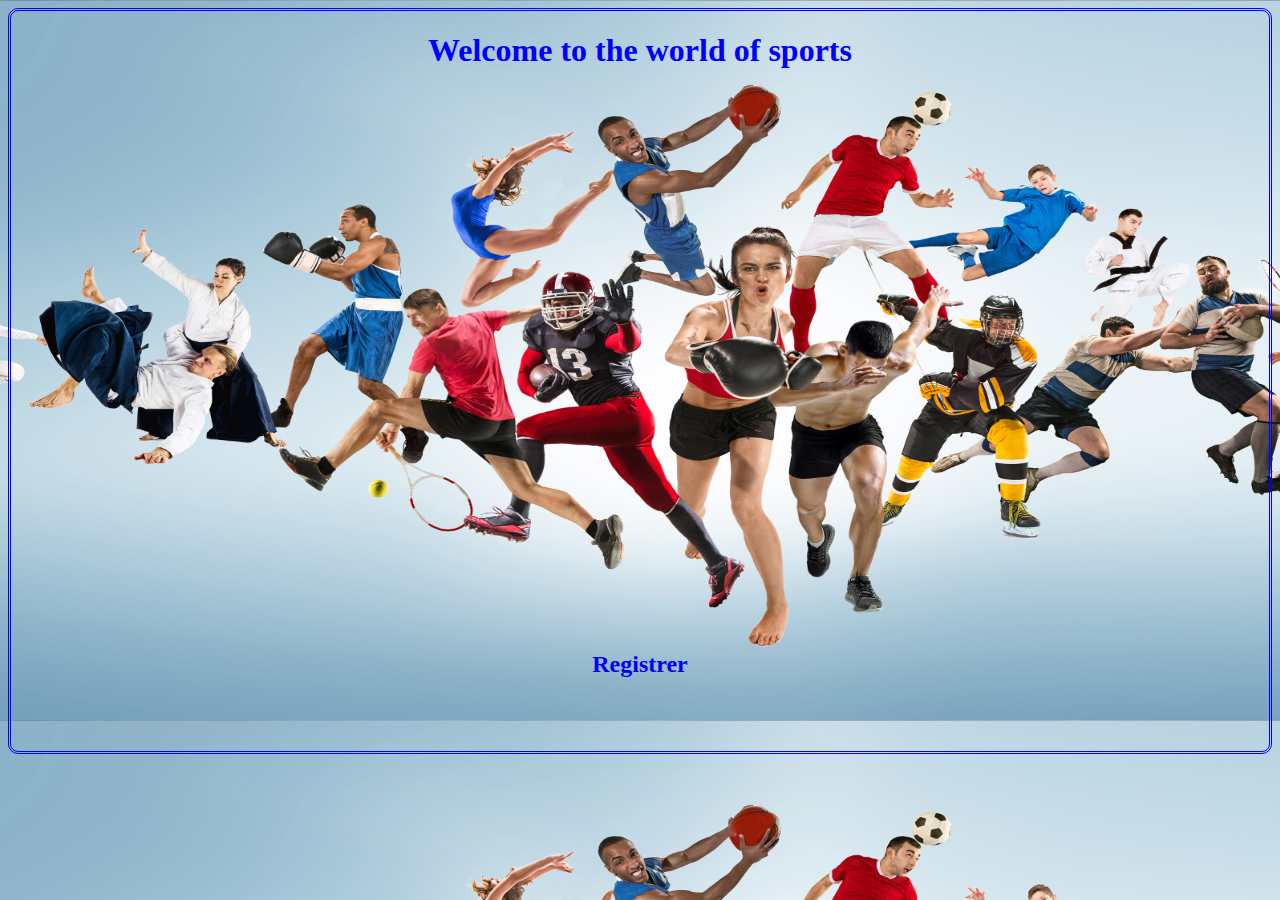
<file: reg/index.html>
<!DOCTYPE html>
<html>
<head>
	<style>
a:link {
  color: voilet;
  background-color: transparent;
  text-decoration: none;
}

a:visited {
  color: green;
  background-color: transparent;
  text-decoration: none;
}

a:hover {
  color: red;
  background-color: transparent;
  text-decoration: underline;
}

a:active {
  color: yellow;
  background-color: transparent;
  text-decoration: underline;
}
</style>
	<meta charset="utf-8">
	<link rel="stylesheet" type="text/css" href="style1.css">
	<meta name="viewport" content="width=device-width, initial-scale=1">
	<title>home page</title>
</head>
<body background="sports.jpg" style="background-size: 1540px 720px;"> 
	<div align="device-width">
<h1>Welcome to the world of sports</h1>
</div>
<br>
<br><br><br><br>
<br><br><br><br><br><br><br><br>
<br><br><br><br><br><br><br><br>
<br><br><br><br><br><br><br><br>
<br>
<div class="home1">
<h2 align="center">
	<a href="register.html">Registrer</a></h2>
	</div>
</body>
</html>
</file>
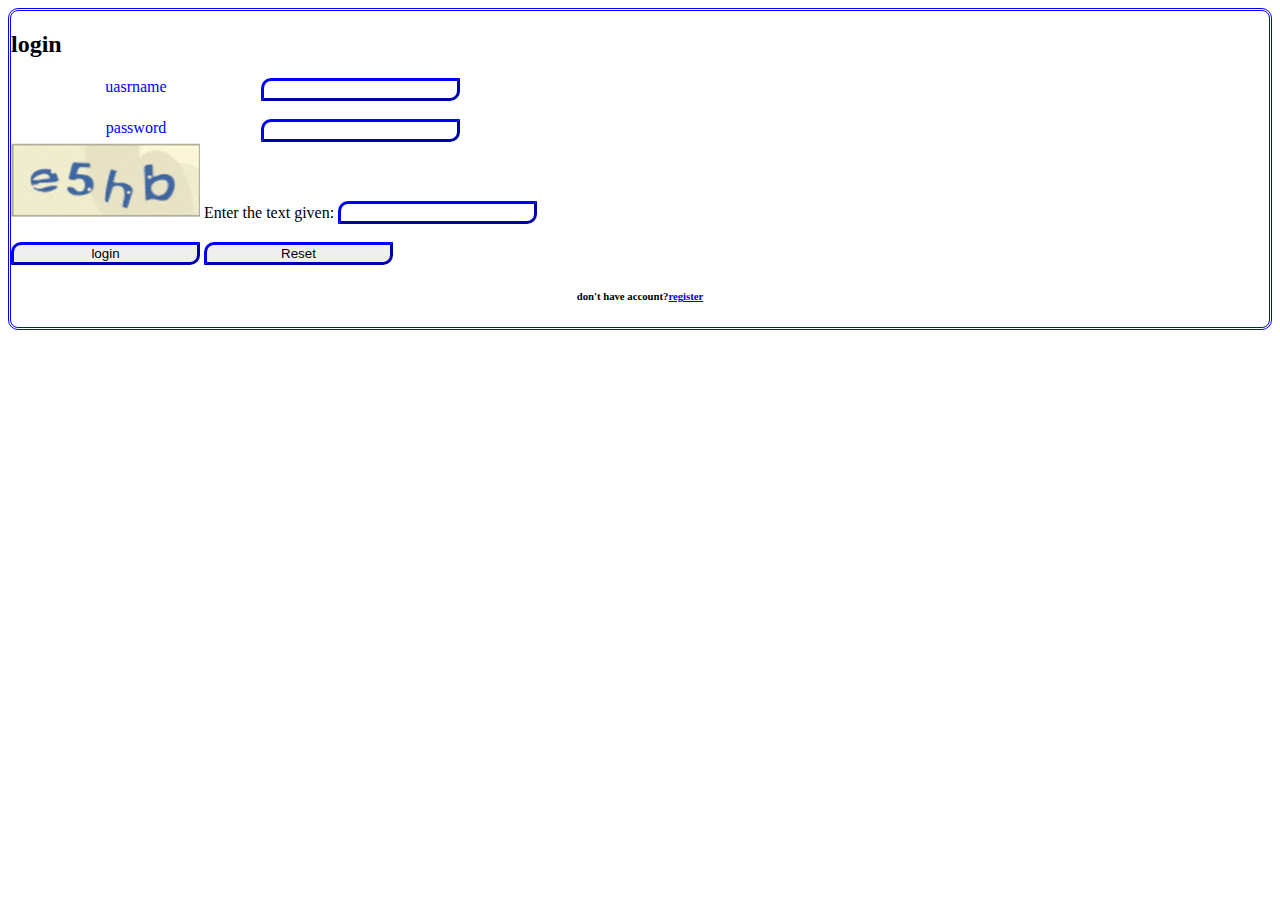
<file: reg/login.html>
<!DOCTYPE html>
<html>
    <head>
        <title>login</title>
        <link rel="stylesheet" href="style1.css">
    </head>
    <body>
        <h2>login</h2>
        <label>uasrname</label>
        <input type="text" id="user1">
        <br>
        <br>
        <label>password</label>
        <input type="password" id="pass1">
        <br>
        <img src="pic1.jpg" alt="captcha" style="height:2cm;width:5cm;">
        Enter the text given:
        <input type="text" id="cap">
        <br><br>
        <input type="submit" id="sub" value="login">
        <input type="reset" id="sub" value="Reset">
        <br>
        <h6>don't have account?<a href="index.html">register</a>
    </body>
</html>
</file>
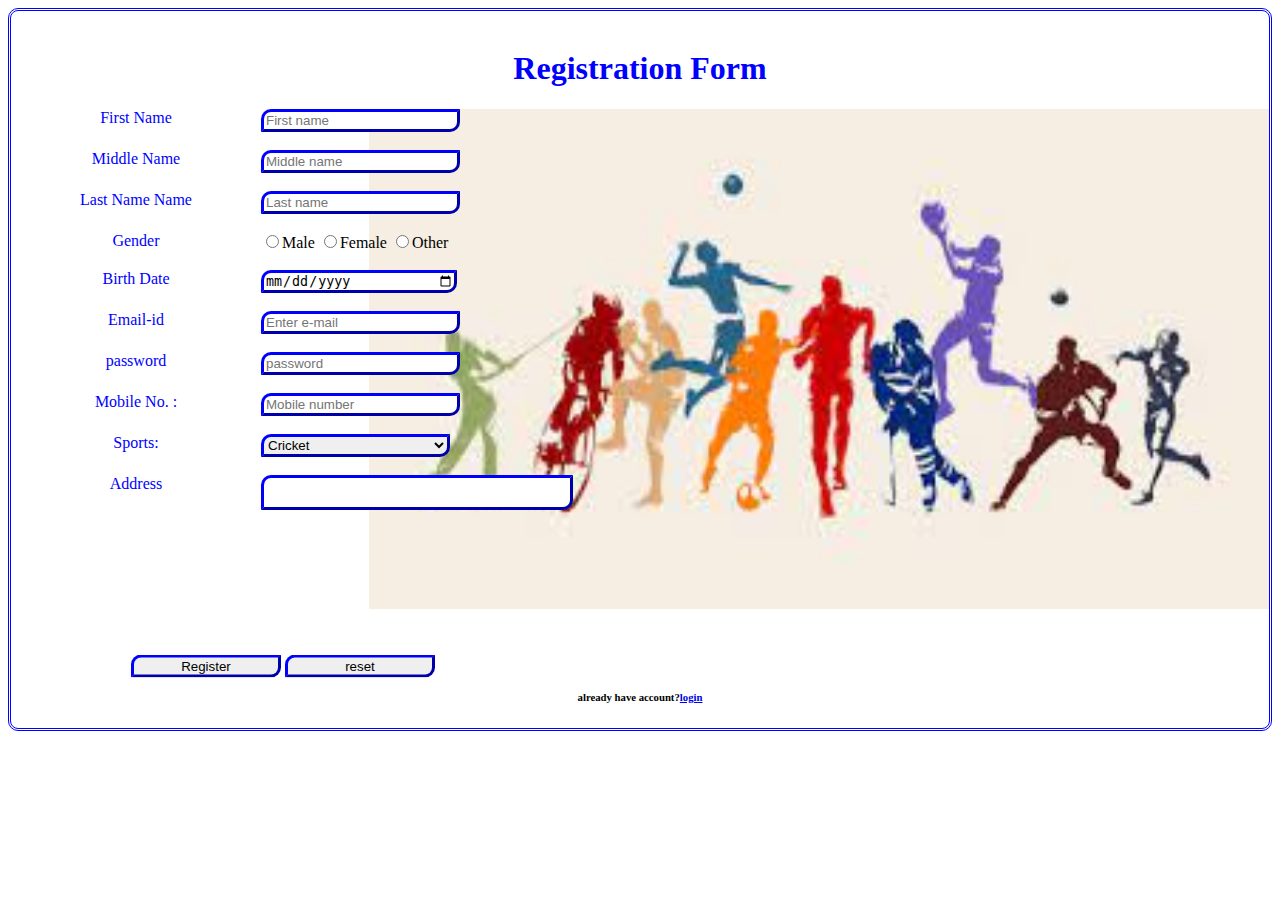
<file: reg/register.html>
<!DOCTYPE html>
<html>

<head>
  <title>
    registration
  </title>
  <script src="validation.js"></script>
 <link rel="stylesheet" href="style1.css">
</head>

<body>
  <div align="device-width">

      <form name="myForm" action="storedata.php" onsubmit="return validateForm()" method="post">



    </div>

    <br>

    <h1 style="text-align: center;">Registration Form</h1>
    <div style="text-align:right ;height: 0px; ">
      <img src="download.jpg" style="width:900px;height:500px;">

    </div>
    <label>First Name</label>
    
    <input type="text" name="fname" placeholder="First name" id="1" >
    <br><br>
    <label>Middle Name</label>
    <input type="text" name="mname" placeholder="Middle name" id="2">
    <br><br>
    <label>Last Name Name</label>
    <input type="text" name="lname" placeholder="Last name" id="3">
    <br><br>
    <label>Gender</label>
<input type="radio" id="mal" value="male" name="gender" style="width: inherit;">Male
<input type="radio" id="fe" value="Female" name="gender" style="width: inherit;">Female
<input type="radio" id="oth" value="other" name="gender" style="width: inherit;">Other
<br><br>
<label>Birth Date</label>
<input type="Date" name="bdate">
<br><br>
    <label>Email-id</label>
    <input type="email" placeholder="Enter e-mail" id="email"name="mail">
    <br><br>
    <label>password</label>
    <input type="password" name="pass" id="pass1" placeholder="password">
<br><br>

    <label>Mobile No. :</label>
    <input type="number" placeholder="Mobile number" id="mno" name="mnum">
<br> <br>

<label>Sports:</label>
<select name="sport">
<option value="cricket" >Cricket</option>
<option value="badmintan" >Badmitan</option>
<option value="football">Football</option>
<option value="basketball"> Basketball</option>
<option value="tenis"> Tennis</option>
<option value="table tenis" > Table tennis</option>
</select>
<br><br>
<label>Address</label>
<input type="text" name="address"style="line-height: 2;width: 8cm;" id="add">

    <br><br><br>
<div class="container">
  <div class="vertical-center">
    <input type="submit" value="Register" id="btn_s">
    <input type="reset" value="reset" id="btn_s">

    <br></div>
  </div>
    <h6>already have account?<a href="login.html">login</a></h6>
  </form>
</div>
</body>

</html>
</file>
<file: reg/style1.css>
body{
    border-style: double;
    border-color: blue;
   border-radius: 10px;
    background-color: white;

}
input{
    
    border-style: outset;
    border-top-left-radius:10px;
    border-bottom-right-radius: 10px;
    border-width: 3px;
    width: 5cm;
    height: fit-content;
    border-color: blue;


}
select{
    
    border-style: outset;
    border-top-left-radius:10px;
    border-bottom-right-radius: 10px;
    border-width: 3px;
    width: 5cm;
    height: fit-content;
    border-color: blue;
}

label{
    text-align: center;
    text-shadow: 50px;
    color: blue;
    float: left;
    clear: left;
    width: 250px;
    
}
h1{
    color: blue;
    text-align: center;
}

.navbar {
    overflow: hidden;
    background-color: #333;
    font-family: Arial;
  }
  
  /* Links inside the navbar */
  .navbar a {
    float: left;
    font-size: 16px;
    color: white;
    text-align: center;
    padding: 14px 16px;
    text-decoration: none;
  }
  
  /* The dropdown container */
  .dropdown {
    float: left;
    overflow: hidden;
  }
  
  /* Dropdown button */
  .dropdown .dropbtn {
    font-size: 16px;
    border: none;
    outline: none;
    color: white;
    padding: 14px 16px;
    background-color: inherit;
    font-family: inherit; /* Important for vertical align on mobile phones */
    margin: 0; /* Important for vertical align on mobile phones */
  }
  
  /* Add a red background color to navbar links on hover */
  .navbar a:hover, .dropdown:hover .dropbtn {
    background-color: rgb(37, 40, 161);
  }
  
  /* Dropdown content (hidden by default) */
  .dropdown-content {
    display: none;
    position: absolute;
    background-color: #23be44;
    min-width: 160px;
    box-shadow: 0px 8px 16px 0px rgba(0,0,0,0.2);
    z-index: 1;
  }
  
  /* Links inside the dropdown */
  .dropdown-content a {
    float: none;
    color: black;
    padding: 12px 16px;
    text-decoration: none;
    display: block;
    text-align: left;
  }
  
  /* Add a grey background color to dropdown links on hover */
  .dropdown-content a:hover {
    background-color: #ddd;
  }
  
  /* Show the dropdown menu on hover */
  .dropdown:hover .dropdown-content {
    display: block;
  }
  #btn_s{
    text-align: center;
    width: 150px;
    margin-left: auto;
    margin-right: auto;
    text-align: center;
    
    
}

h6{
    text-align: center;
     color: black;
      font-family: Georgia, 'Times New Roman', Times, serif;
}
.container { 
  height: 0px;
  position: center;

}

.vertical-center {
  margin: 120px;
  position: center;
  top: 50%;
  -ms-transform: translateY(-50%);
  transform: translateY(-50%);
}
.home1{
height: 100px;
position: center;
 

}
</file>
